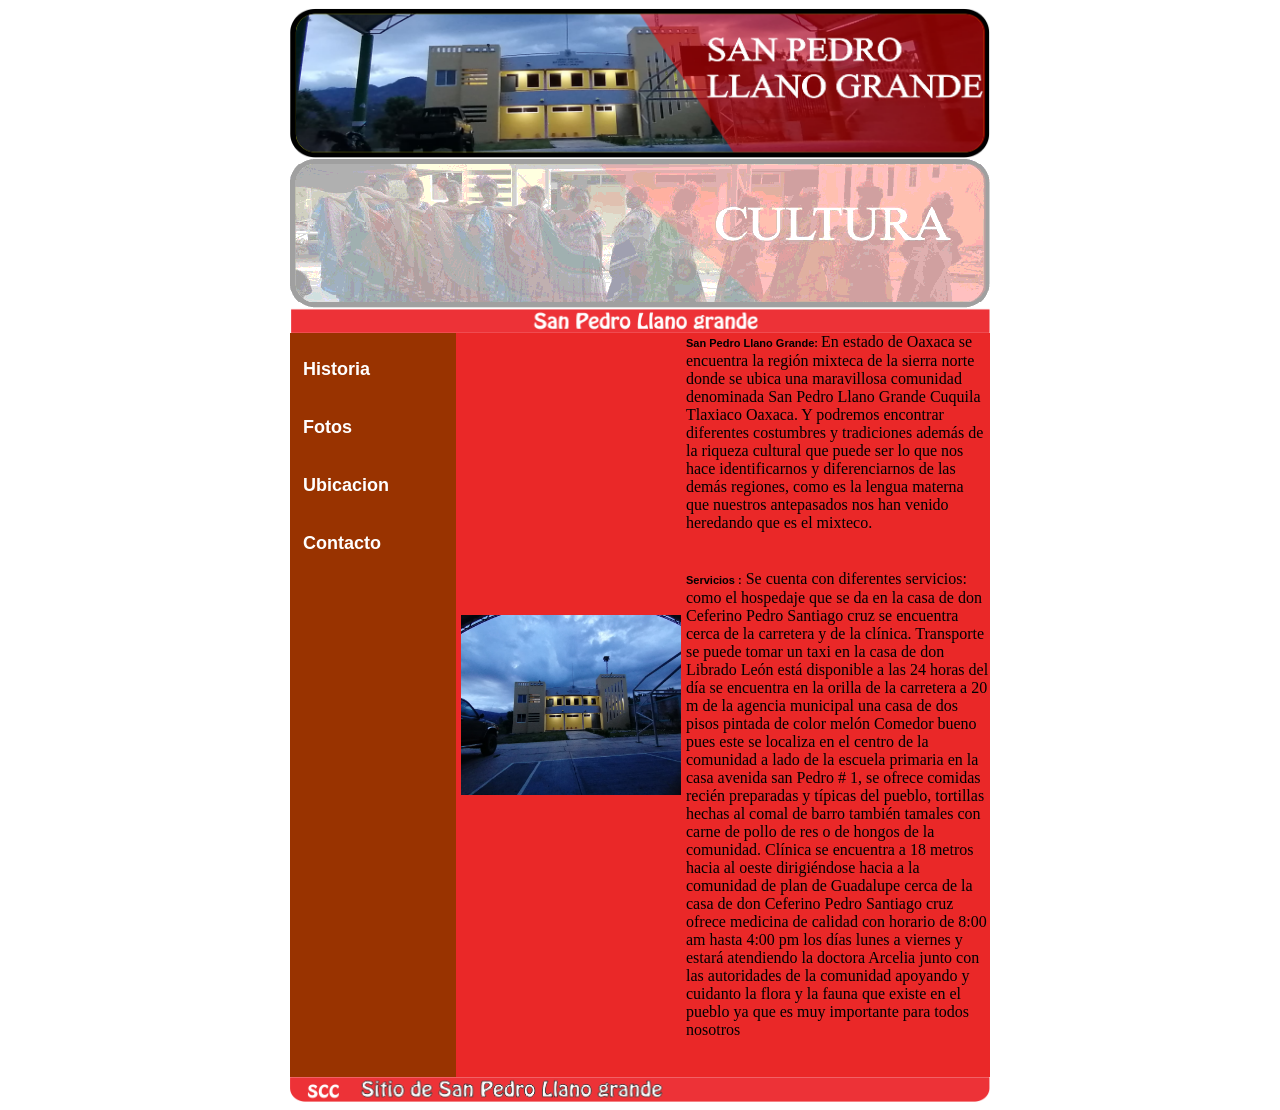
<file: index.html>
<!DOCTYPE html PUBLIC "-//W3C//DTD XHTML 1.0 Transitional//EN" "http://www.w3.org/TR/xhtml1/DTD/xhtml1-transitional.dtd">
<!-- saved from url=(0045)file:///D:/LEONHI_MARIEL_602_INDEX/index.html -->
<html xmlns="http://www.w3.org/1999/xhtml"><head><meta http-equiv="Content-Type" content="text/html; charset=UTF-8">

<title>Sitio San Pedro Llano Grande</title>
<link href="file:///D:/mis%20estilos.css" rel="stylesheet" type="text/css">
<link href="LEONHI_MARIEL_602_ESTILOS.css" rel="stylesheet" type="text/css">
</head>
<body bgcolor="#FFFFFF">

<table width="700" cellspacing="0" cellpadding="0" align="center">
  <tbody><tr>
    <td height="90"><a href="file:///D:/LEONHI_MARIEL_602_INDEX/index.html"><img src="Sanpedrollanogrande.png" width="700" height="150" alt="bamer_"></a></td>
  </tr>
  <tr>
    <td height="150"><img src="LEONHI_MARIEL_602_BANNER.gif" width="700" height="150" alt="Banner"></td>
  </tr>
  <tr>
    <td height="24"><img src="encabezado.png" width="700" height="25" alt="Encabezado Principal"></td>
  </tr>
</tbody></table>

</table>
<table width="700" border="0" cellspacing="0" cellpadding="0" align="center">
  <tr>
  <td width="140" valign="top" bgcolor="#993300">
    <p><a href="LEONHI_MARIEL_602_HISTORIA.html" class="navegacion">Historia </a></p>
<p><a href="LEONHI_MARIEL_602_FOTOS.html" class="navegacion">Fotos</a></p>
 <p><a href="LEONHI_MARIEL_602_UBICACION.html" class="navegacion">Ubicacion</a></p> 
<p><a href="LEONHI_MARIEL_602_CONTACTO.html" class="navegacion">Contacto</a></p>
</td>

<td width="230" align="center" valign="middle" bgcolor="#EA2828"><img src="Panoramica.JPEG" width="220" height="180" alt="panoramica"></td>
    <td bgcolor="#EA2828"><span class="negritas">San Pedro Llano Grande: </span> 
 En estado de Oaxaca se encuentra la región mixteca de la sierra norte donde se ubica una maravillosa comunidad denominada San Pedro Llano Grande Cuquila Tlaxiaco Oaxaca.
Y podremos encontrar diferentes  costumbres y tradiciones además de la riqueza cultural que puede ser lo que nos hace identificarnos y diferenciarnos de las demás regiones, como es la lengua materna que nuestros antepasados nos han venido heredando que es el mixteco.
<p></p>
<span class="negritas">Servicios :</span> 
Se cuenta  con diferentes servicios: como el hospedaje que se da en la casa de don Ceferino Pedro Santiago cruz se encuentra cerca de la carretera y de la clínica.
                          
Transporte se puede tomar un taxi en la casa de don Librado León  está disponible  a las 24 horas del día  se encuentra  en la orilla de la carretera a 20 m de  la agencia municipal una casa de dos pisos pintada de color melón

Comedor bueno pues este  se localiza en el centro de la comunidad a lado de la escuela primaria en la casa avenida san Pedro # 1,  se ofrece comidas recién preparadas y típicas  del pueblo, tortillas  hechas al comal de barro también tamales con carne de pollo de res o de hongos de la comunidad.

Clínica se encuentra a 18 metros hacia al oeste dirigiéndose hacia a la comunidad de plan de Guadalupe cerca de la casa de don Ceferino Pedro Santiago cruz ofrece medicina de calidad  con horario de 8:00 am hasta 4:00 pm los días lunes a viernes  y estará atendiendo la doctora Arcelia junto con las autoridades de la comunidad  apoyando y cuidanto la flora y la fauna que existe en el pueblo ya que es muy importante para todos nosotros

<strong></strong><p></p>
  
    </td>
  </tr>
</tbody>

</table>
<table width="700" cellspacing="0" cellpadding="0" align="center">
  <tbody><tr>
    <td height="24"><img src="encabezadofinal.png" width="700" height="25" alt="Termino encabezado"></td>
  </tr>
</tbody></table>


</body></html>
</file>
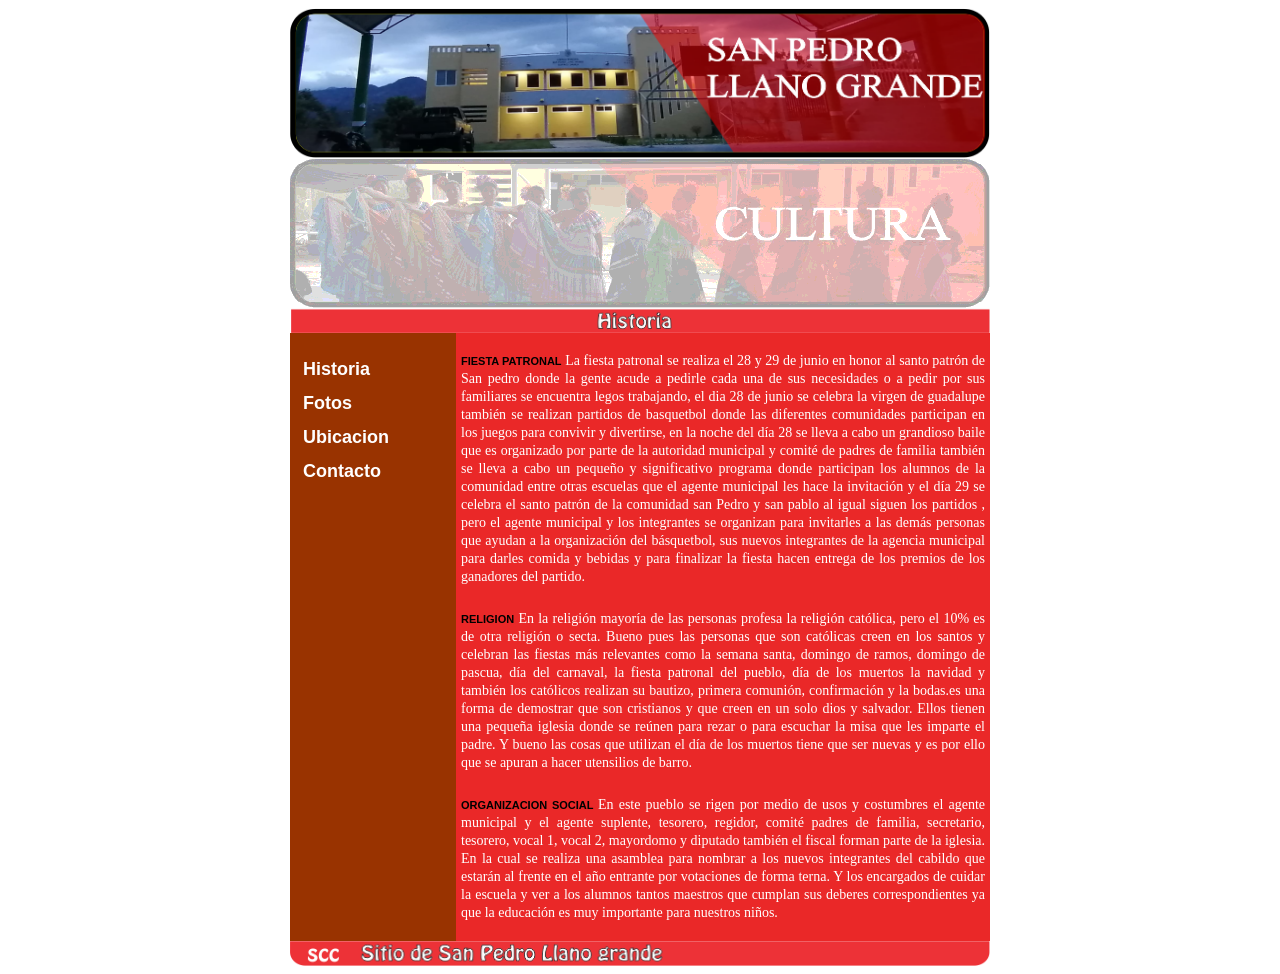
<file: LEONHI_MARIEL_602_HISTORIA.html>
<!DOCTYPE html PUBLIC "-//W3C//DTD XHTML 1.0 Transitional//EN" "http://www.w3.org/TR/xhtml1/DTD/xhtml1-transitional.dtd">
<html xmlns="http://www.w3.org/1999/xhtml">
<head>
<meta http-equiv="Content-Type" content="text/html; charset=utf-8" />
<title>Sitio de San Pedro Llano Grande - Historia</title>

<style type="text/css">
<!--
body {
	background-color: #FFFFFF;
}
-->
</style>

<link href="LEONHI_MARIEL_602_ESTILOS.css" rel="stylesheet" type="text/css" />
</head>

<body >

<table width="700" border="0" cellspacing="0" cellpadding="0" align="center">
  <tr>
    <td height="90"><a href="index.html"><img src="Sanpedrollanogrande.png" width="700" height="150" alt="llano" /></a></td>
  </tr>
  <tr>
    <td height="150" align="center" valign="middle"><img src="LEONHI_MARIEL_602_BANNER.gif" width="700" height="150" alt="Banner" /></td>
  </tr>
  <tr>
    <td height="24"><img src="Historia.png" width="700" height="25" alt="Historia" /></td>
  </tr>
</table>
<table width="700" border="0" cellspacing="0" cellpadding="0" align="center">
  <tr>
    <td width="140" valign="top" bgcolor="#993300">
    <p><a href="LEONHI_MARIEL_602_HISTORIA.html" class="navegacion">Historia </a><a href="LEONHI_MARIEL_602_FOTOS.html" class="navegacion">Fotos</a> <a href="LEONHI_MARIEL_602_UBICACION.html" class="navegacion">Ubicacion</a> <a href="LEONHI_MARIEL_602_CONTACTO.html" class="navegacion">Contacto</a></p>
      
    </a></td>
    <td width="560" bgcolor="#EA2828"><p align="justify"><span class="negritas">FIESTA PATRONAL</span>
 La fiesta patronal se realiza el 28 y 29 de junio en honor al santo patrón de San pedro donde la gente acude a pedirle cada una de sus necesidades o a pedir por sus familiares se encuentra legos  trabajando, el dia 28  de junio se celebra la virgen de guadalupe también se realizan partidos de basquetbol donde las diferentes comunidades participan en los juegos para convivir y divertirse, en la noche del día 28 se lleva a cabo un  grandioso baile que es organizado por parte de la autoridad municipal y comité de padres de familia  también se lleva a cabo un pequeño y significativo programa donde participan los  alumnos de la comunidad entre otras escuelas que  el  agente municipal les hace la invitación y el día 29  se celebra el santo patrón de la comunidad san Pedro y san pablo al igual siguen los partidos , pero  el agente municipal y los integrantes se organizan para invitarles a las demás personas que  ayudan a la organización del  básquetbol, sus nuevos integrantes de la agencia municipal para darles comida y  bebidas y para finalizar la fiesta hacen entrega de los premios de los ganadores del partido.</p>
      <p align="justify"> <span class="negritas">RELIGION</span>
En la religión mayoría de las personas profesa la religión católica, pero el 10% es de otra religión o secta. Bueno pues las personas que son católicas  creen en los santos  y celebran las fiestas más relevantes como la semana santa, domingo de ramos, domingo de pascua, día del carnaval, la fiesta patronal del pueblo, día de los muertos la navidad y también los católicos realizan su bautizo, primera comunión, confirmación y la bodas.es una forma de demostrar que son cristianos  y que creen en un solo dios y salvador. Ellos tienen una pequeña iglesia donde se reúnen para rezar o para escuchar la misa que les  imparte  el padre.  Y bueno las cosas que utilizan el día de los muertos tiene que ser nuevas y es por ello que se apuran a hacer utensilios  de barro.
 
<p align="justify"><span class="negritas">ORGANIZACION SOCIAL </span>
En este pueblo  se rigen por medio de usos y costumbres el agente municipal y el agente suplente, tesorero, regidor, comité padres de familia, secretario, tesorero, vocal 1, vocal 2, mayordomo y diputado también el fiscal forman parte de la iglesia. En la cual se realiza una asamblea para nombrar  a los nuevos integrantes del cabildo que estarán al frente en el año entrante por votaciones de forma  terna. Y los encargados de cuidar la escuela  y ver a los alumnos tantos maestros que cumplan sus deberes correspondientes ya que la educación es muy importante para nuestros niños.
      

     
    </td>
  </tr>
</table>
<table width="700" border="0" cellspacing="0" cellpadding="0" align="center">
  <tr>
    <td height="24"><img src="encabezadofinal.png" width="700" height="25" alt="Encabezado termino" /></td>
  </tr>
</table>

</body>
</html>
</file>
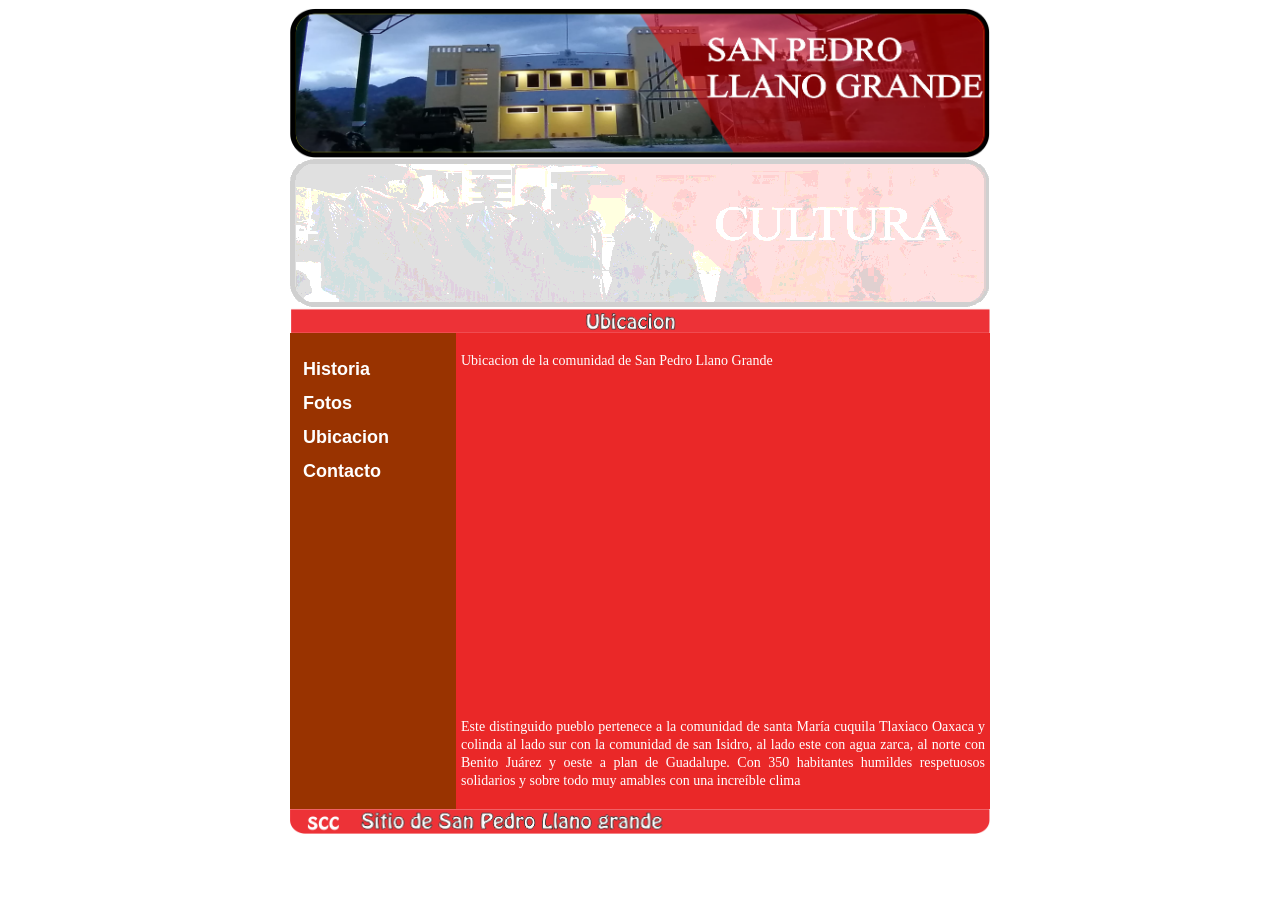
<file: LEONHI_MARIEL_602_UBICACION.html>
<!DOCTYPE html PUBLIC "-//W3C//DTD XHTML 1.0 Transitional//EN" "http://www.w3.org/TR/xhtml1/DTD/xhtml1-transitional.dtd">
<html xmlns="http://www.w3.org/1999/xhtml">
<head>
<meta http-equiv="Content-Type" content="text/html; charset=utf-8" />
<title> Sitio San Pedro Llano Grande- Contacto</title>

<style type="text/css">
<!--
body {
	background-color:FFFFFF;
}
-->
</style>

<link href="LEONHI_MARIEL_602_ESTILOS.css" rel="stylesheet" type="text/css" />
</head>

<body >

<table width="700" border="0" cellspacing="0" cellpadding="0" align="center">
  <tr>
    <td height="90"><a href="index.html"><img src="Sanpedrollanogrande.png" width="700" height="150" alt="Cañada" /></a></td>
  </tr>
  <tr>
    <td height="150" align="center" valign="middle"><img src="LEONHI_MARIEL_602_BANNER.gif" width="700" height="150" alt="Banner" /></td>
  </tr>
  <tr>
    <td height="24"><img src="Ubicacion.png" width="700" height="25" alt="Encabezado principal" /></td>
  </tr>
</table>
<table width="700" border="0" cellspacing="0" cellpadding="0" align="center">
  <tr>
    <td width="140" valign="top" bgcolor="#993300"> <p><a href="LEONHI_MARIEL_602_HISTORIA.html" class="navegacion">Historia </a><a href="LEONHI_MARIEL_602_FOTOS.html" class="navegacion">Fotos</a> <a href="LEONHI_MARIEL_602_UBICACION.html" class="navegacion">Ubicacion</a> <a href="LEONHI_MARIEL_602_CONTACTO.html" class="navegacion">Contacto</a></p>
    <td width="560" bgcolor="#EA2828"><p>Ubicacion de la comunidad de San Pedro Llano Grande </p>
      <p>
       
      <iframe src="https://www.google.com/maps/embed?pb=!1m18!1m12!1m3!1d7622.423848465848!2d-97.77974020805064!3d17.208505534593883!2m3!1f0!2f0!3f0!3m2!1i1024!2i768!4f13.1!3m3!1m2!1s0x85c62a728152224b%3A0xe577a370b8ecc91e!2s69806%20San%20Pedro%20Llano%20Grande%2C%20Oax.!5e0!3m2!1ses-419!2smx!4v1749577981256!5m2!1ses-419!2smx" width="400" height="300" style="border:0;" allowfullscreen="" loading="lazy" referrerpolicy="no-referrer-when-downgrade"></iframe>
       
      <p align="justify">Este distinguido pueblo pertenece a  la comunidad de santa María cuquila Tlaxiaco Oaxaca y  colinda al lado sur con la comunidad de san Isidro, al lado este con agua zarca, al  norte con Benito Juárez  y oeste a plan de Guadalupe. Con 350 habitantes humildes  respetuosos solidarios y sobre todo muy amables   con una increíble clima</p>
     
    </td>
  </tr>
</table>
<table width="700" border="0" cellspacing="0" cellpadding="0" align="center">
  <tr>
    <td height="24"><img src="encabezadofinal.png" width="700" height="25" alt="encabezado Termino" /></td>
  </tr>
</table>

</body>
</html>
</file>
<file: LEONHI_MARIEL_602_ESTILOS.css>
@charset "utf-8";
/* CSS Document */

p{
	


 
	font-famyli:"comic Sans MS" ,cursive ;
	font-size:14px;
	color:#FFFFFF;
	line-height:18px;
	padding:5px;
}

.negritas {
	font-family: Verdana, Geneva, sans-serif;
	font-size: 11px;
	line-height: 18px;
	font-weight: bold;
	color: #000000;
}
.navegacion{
	font-family: Verdana, Geneva, sans-serif;
	font-size: 18px;
	color: #FFF;
	font-style: normal;
	font-weight: bold;
	text-decoration: none;
	background-color: #red;
	display: block;
	width: 140px;
	padding: 8px;
}
.navegacion:hover{
	font-family: Verdana, Geneva, sans-serif;
	font-size: 14px;
	color: #FFF;
	font-style: normal;
	font-weight: bold;
	text-decoration: none;
	background-color: #DCEDC8;
	display: block;
	width: 140px;
	padding: 8px;
}
</file>
